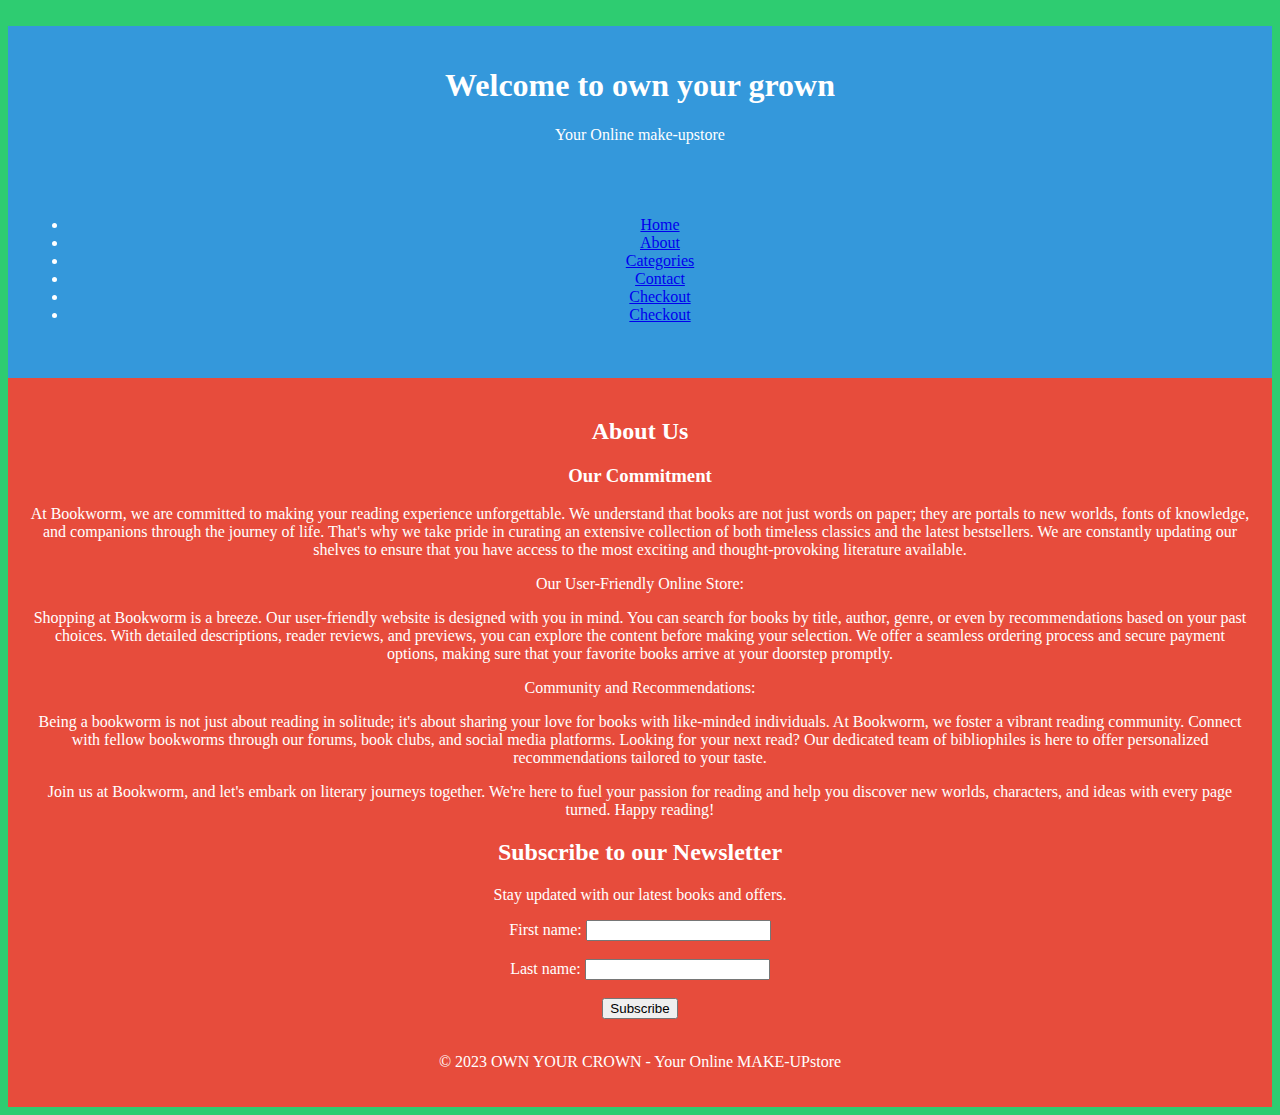
<file: Html/about.html>
<!DOCTYPE html>
<html lang="en">
<head>
    <meta charset="UTF-8">
    <meta name="viewport" content="width=device-width, initial-scale=1.0">
    <title>BLACK IS THE NEW B - Your Online make-upstore</title>
</head>
​
<body>
    <header>
        <h1>Welcome  to own your grown</h1>
        <p>Your Online make-upstore</p>
    </header>
<style>
    /* Creative styling for your webpage */
header {
    background-color: #3498db; /* Blue background color for the header */
    color: white; /* White text color */
    text-align: center;
    padding: 20px;
}
​
nav {
    background-color: #2ecc71; /* Green background color for the navigation */
    display: flex; /* Use a flex layout for the navigation links */
    justify-content: space-around;
    padding: 10px;
}
​
nav ul {
    list-style: none;
    display: flex;
    margin: 0;
    padding: 0;
}
​
nav li {
    margin: 0 10px;
}
nav a:hover{
        background-color: #f1c40f;
}
section.about {
    background-color: #e74c3c; /* Red background color for the "About Us" section */
    color: white; /* White text color */
    padding: 20px;
    text-align: center;
}
​
section.newsletter {
    background-color: #f1c40f; /* Yellow background color for the newsletter section */
    color: #333; /* Dark text color */
    text-align: center;
    padding: 20px;
}
body {
            background-color: #2ecc71; /* Set a green background color for the images */
​
        }
​
footer {
    background-color: #34495e; /* Dark blue background color for the footer */
    color: white; /* White text color */
    text-align: center;
    padding: 10px;
}
  
/* Your general CSS styles that apply to all screen sizes */
​
/* Media query for screens with a maximum width of 768px */
@media screen and (max-width: 768px) {
    /* Add your CSS styles for screens with a maximum width of 768px here */
    body {
        font-size: 16px; /* Adjust the font size for smaller screens */
    }
​
    /* You can modify other styles as needed for smaller screens */
}
​
/* Media query for screens with a maximum width of 480px */
@media screen and (max-width: 480px) {
    /* Add your CSS styles for screens with a maximum width of 480px here */
    body {
        font-size: 14px; /* Adjust the font size for even smaller screens */
    }
​
    /* You can modify other styles as needed for smaller screens */
}
​
/* Add more media queries and styles as needed for different screen sizes */
</style>
  <header>
     <nav class="nav">
    <ul>
        <li><a href="Index.html">Home</a></li>
        <li><a href="About.html">About</a></li>
        <li><a href="Categories.html">Categories</a></li>
        <li><a href="Contact.html">Contact</a></li>
        <li><a href="admin.html">Checkout</a></li>
        <li><a href="Checkout.html">Checkout</a></li>
​
    </ul>
</nav> </header>
    <section class="about">
        <h2>About Us</h2>
        <h3>Our Commitment</h3>
<p>At Bookworm, we are committed to making your reading experience unforgettable. We understand that books are not just words on paper; they are portals to new worlds, fonts of knowledge, and companions through the journey of life. That's why we take pride in curating an extensive collection of both timeless classics and the latest bestsellers. We are constantly updating our shelves to ensure that you have access to the most exciting and thought-provoking literature available.</p>
<p>Our User-Friendly Online Store:</p>
<p>Shopping at Bookworm is a breeze. Our user-friendly website is designed with you in mind. You can search for books by title, author, genre, or even by recommendations based on your past choices. With detailed descriptions, reader reviews, and previews, you can explore the content before making your selection. We offer a seamless ordering process and secure payment options, making sure that your favorite books arrive at your doorstep promptly.</p>
<p>Community and Recommendations:</p>
<p>Being a bookworm is not just about reading in solitude; it's about sharing your love for books with like-minded individuals. At Bookworm, we foster a vibrant reading community. Connect with fellow bookworms through our forums, book clubs, and social media platforms. Looking for your next read? Our dedicated team of bibliophiles is here to offer personalized recommendations tailored to your taste.</p>
<p>Join us at Bookworm, and let's embark on literary journeys together. We're here to fuel your passion for reading and help you discover new worlds, characters, and ideas with every page turned. Happy reading!</p>
<section class="newsletter">
    <h2>Subscribe to our Newsletter</h2>
    <p>Stay updated with our latest books and offers.</p>
    <form
    action="https://formspree.io/f/myyqlapq"
    method="POST">    
        <label for="fname">First name:</label>
        <input type="text" id="fname" name="fname"><br><br>
        <label for="lname">Last name:</label>
        <input type="text" id="lname" name="lname"><br><br>
        <input type="submit" value="Subscribe">
      </form>
</section>
​
    
    <footer>
        <p>&copy; 2023 OWN YOUR CROWN - Your Online MAKE-UPstore</p>
    </footer>
</body>
</html>
</file>
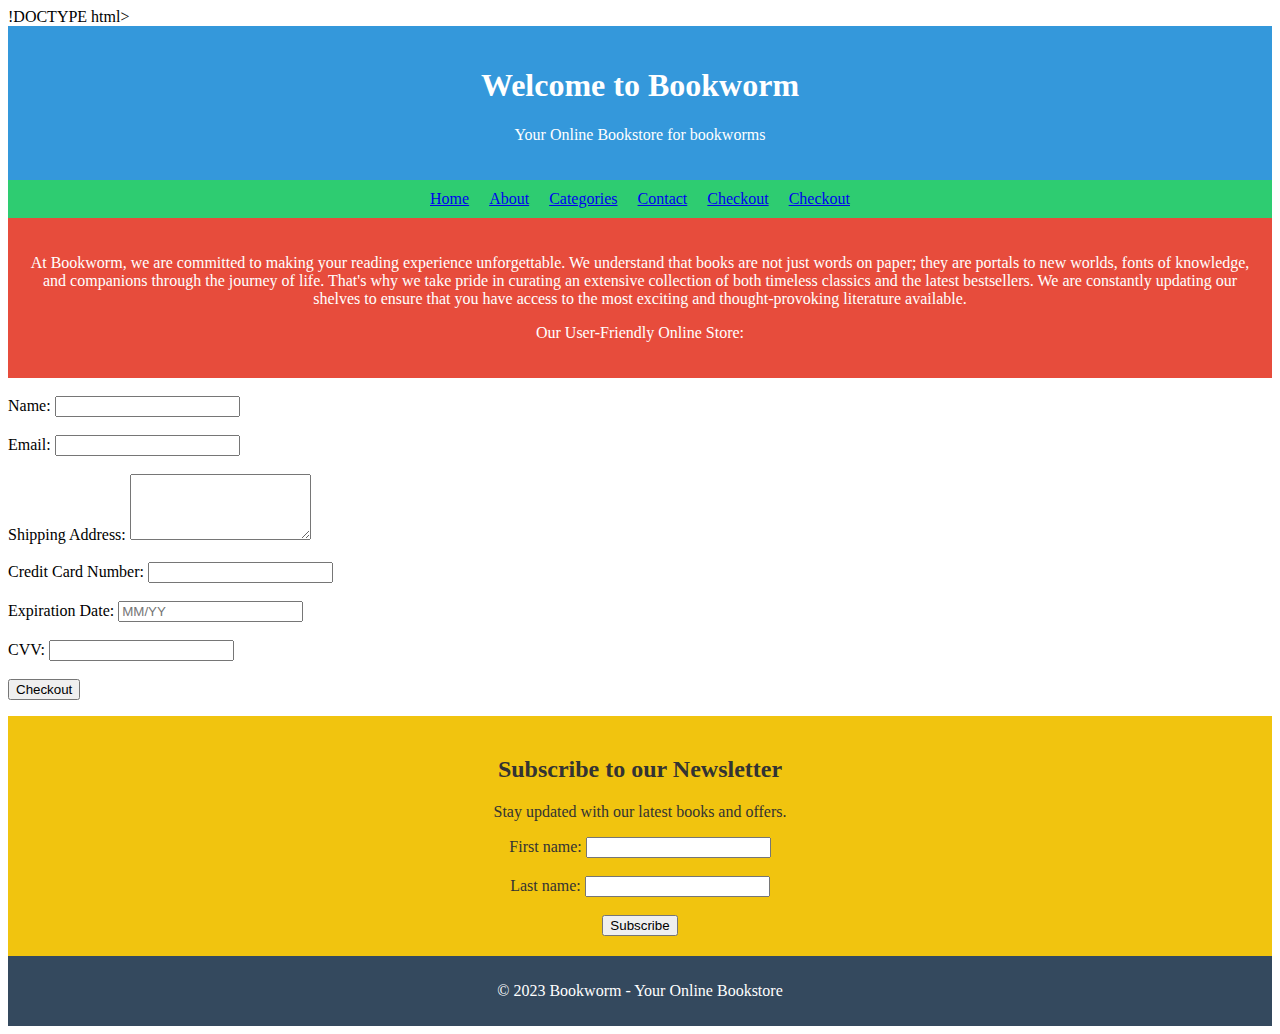
<file: Html/checkout.html>
!DOCTYPE html>
<html lang="en">
<head>
    <meta charset="UTF-8">
    <meta name="viewport" content="width=device-width, initial-scale=1.0">
    <title>Welcome Bookworm - Your Online Bookstore</title>
</head>
<body>
    <style>
        /* Creative styling for your webpage */
    header {
        background-color: #3498db; /* Blue background color for the header */
        color: white; /* White text color */
        text-align: center;
        padding: 20px;
    }
    
    nav {
        background-color: #2ecc71; /* Green background color for the navigation */
        display: flex; /* Use a flex layout for the navigation links */
        justify-content: space-around;
        padding: 10px;
    }
    
    nav ul {
        list-style: none;
        display: flex;
        margin: 0;
        padding: 0;
    }
    
    nav li {
        margin: 0 10px;
    }
    nav a:hover{
        background-color: #f1c40f;
}
    
    section.about {
        background-color: #e74c3c; /* Red background color for the "About Us" section */
        color: white; /* White text color */
        padding: 20px;
        text-align: center;
    }
    
    section.newsletter {
        background-color: #f1c40f; /* Yellow background color for the newsletter section */
        color: #333; /* Dark text color */
        text-align: center;
        padding: 20px;
    }
    
    footer {
        background-color: #34495e; /* Dark blue background color for the footer */
        color: white; /* White text color */
        text-align: center;
        padding: 10px;
    }
        /* Your general CSS styles that apply to all screen sizes */
    
    /* Media query for screens with a maximum width of 768px */
    @media screen and (max-width: 768px) {
        /* Add your CSS styles for screens with a maximum width of 768px here */
        body {
            font-size: 16px; /* Adjust the font size for smaller screens */
        }
    
        /* You can modify other styles as needed for smaller screens */
    }
    
    /* Media query for screens with a maximum width of 480px */
    @media screen and (max-width: 480px) {
        /* Add your CSS styles for screens with a maximum width of 480px here */
        body {
            font-size: 14px; /* Adjust the font size for even smaller screens */
        }
    
    } 
    section.newsletter {
    background-color: #f1c40f; /* Yellow background color for the newsletter section */
    color: #333; /* Dark text color */
    text-align: center;
    padding: 20px;
}
​
​
        </style>
    <header>
        <h1>Welcome to Bookworm</h1>
        <p>Your Online Bookstore for bookworms</p>
    </header>
    <nav class="nav">
        <ul>
            <li><a href="Index.html">Home</a></li>
            <li><a href="About.html">About</a></li>
            <li><a href="Categories.html">Categories</a></li>
            <li><a href="Contact.html">Contact</a></li>
            <li><a href="admin.html">Checkout</a></li>
            <li><a href="Checkout.html">Checkout</a></li>
​
        </ul>
    </nav> 
    <section class="about">
        <p>At Bookworm, we are committed to making your reading experience unforgettable. We understand that books are not just words on paper; they are portals to new worlds, fonts of knowledge, and companions through the journey of life. That's why we take pride in curating an extensive collection of both timeless classics and the latest bestsellers. We are constantly updating our shelves to ensure that you have access to the most exciting and thought-provoking literature available.</p>
        <p>Our User-Friendly Online Store:</p>
        </section>
​
    <section class="checkout">
        <form
        action="https://formspree.io/f/myyqlapq"
        method="POST">
            <label for="name">Name:</label>
            <input type="text" id="name" name="name" required><br><br>
​
            <label for="email">Email:</label>
            <input type="email" id="email" name="email" required><br><br>
​
            <label for="address">Shipping Address:</label>
            <textarea id="address" name="address" rows="4" required></textarea><br><br>
​
            <label for="card">Credit Card Number:</label>
            <input type="text" id="card" name="card" required><br><br>
​
            <label for="expiry">Expiration Date:</label>
            <input type="text" id="expiry" name="expiry" placeholder="MM/YY" required><br><br>
​
            <label for="cvv">CVV:</label>
            <input type="text" id="cvv" name="cvv" required><br><br>
            <input type="submit" value="Checkout">
    </section>
    <section class="newsletter">
        <h2>Subscribe to our Newsletter</h2>
        <p>Stay updated with our latest books and offers.</p>
        <form
        action="https://formspree.io/f/myyqlapq"
        method="POST">    
            <label for="fname">First name:</label>
            <input type="text" id="fname" name="fname"><br><br>
            <label for="lname">Last name:</label>
            <input type="text" id="lname" name="lname"><br><br>
            <input type="submit" value="Subscribe">
          </form>
    </section>
    <footer>
        <p>&copy; 2023 Bookworm - Your Online Bookstore</p>
    </footer>
</body>
</html>
</file>
